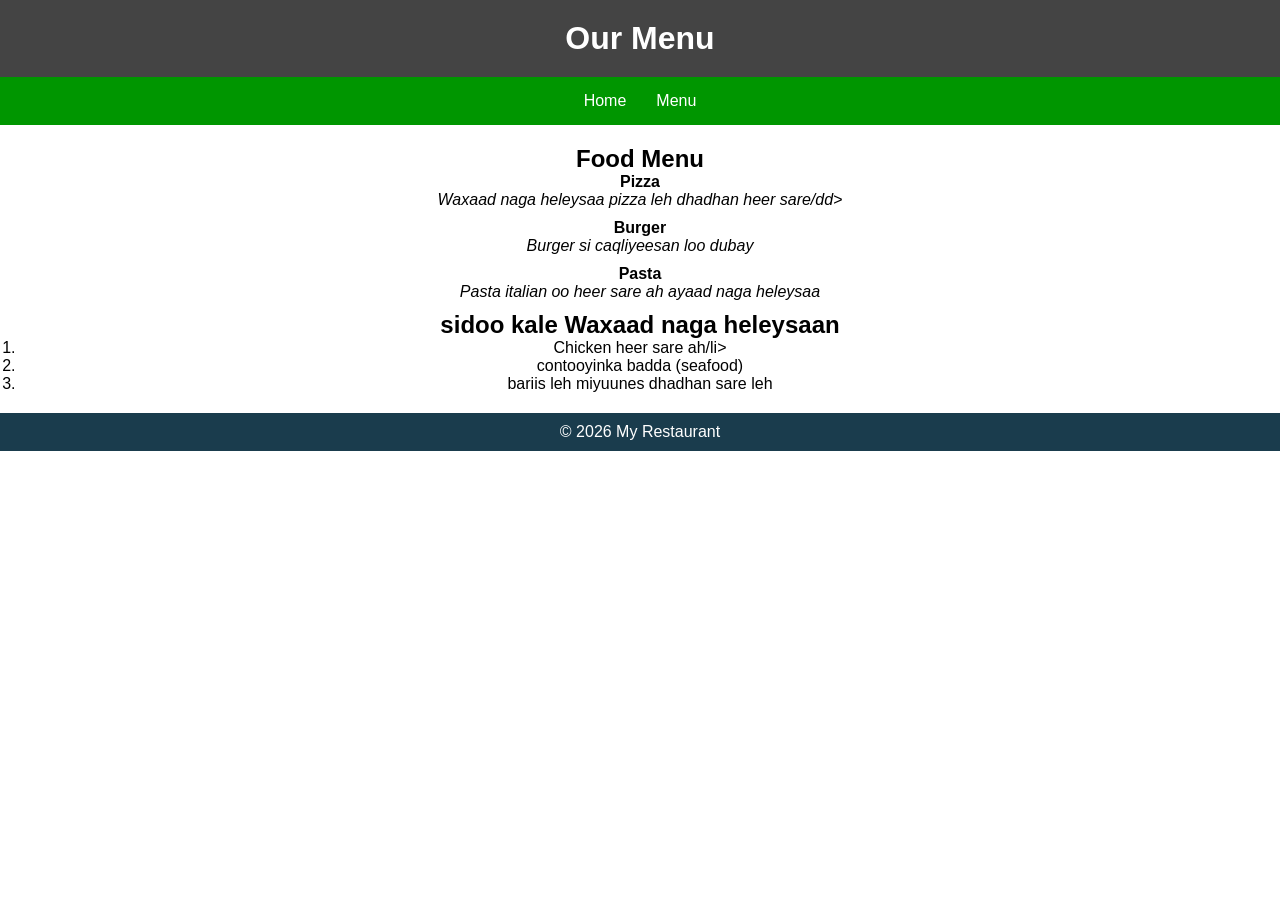
<file: Menu.html>
<!DOCTYPE html>
<html lang="en">
<head>
    <link rel="stylesheet" href="style.css">
    <meta charset="UTF-8">
    <title> Walaalaha Restaurant</title>

    <style>
        * {
            font-family: Arial, sans-serif;
        }

        header {
            background-color: #444;
            color: white;
            text-align: center;
            padding: 20px;
        }

        nav {
            background-color: rgb(0, 150, 0);
        }

        nav ul {
            list-style: none;
            display: flex;
            justify-content: center;
        }

        nav ul li a {
            color: white;
            padding: 15px;
            text-decoration: none;
            display: block;
        }

        main {
            padding: 20px;
        }

        dt {
            font-weight: bold;
        }

        dd {
            margin-bottom: 10px;
            font-style: italic;
        }

        footer {
            background-color: hsl(200, 50%, 20%);
            color: white;
            text-align: center;
            padding: 10px;
        }
    </style>
</head>
<body>

<header>
    <h1>Our Menu</h1>
</header>

<nav>
    <ul>
        <li><a href="index.html">Home</a></li>
        <li><a href="menu.html">Menu</a></li>
    </ul>
</nav>

<main>
    <h2>Food Menu</h2>

    <!-- Description List -->
    <dl>
        <dt>Pizza</dt>
        <dd>Waxaad naga heleysaa pizza leh dhadhan heer sare/dd>

        <dt>Burger</dt>
        <dd>Burger si caqliyeesan loo dubay</dd>

        <dt>Pasta</dt>
        <dd> Pasta italian oo heer sare ah ayaad naga heleysaa</dd>
    </dl>

    <h2>sidoo kale Waxaad naga heleysaan</h2>
    <ol>
        <li>Chicken heer sare ah/li>
        <li>contooyinka badda (seafood)</li>
        <li>bariis leh miyuunes dhadhan sare leh</li>
    </ol>
</main>

<footer>
    <p>&copy; 2026 My Restaurant</p>
</footer>

</body>
</html>
</file>
<file: style.css>
* {
    font-family: Arial, sans-serif;
    margin: 0;
    padding: 0;
}
header {
    background-color: #333; /* HEX */
    color: white; /* Color name */
    text-align: center;
    padding: 20px;
}
#logo {
    font-size: 28px;
    font-weight: bold;
}

nav {
    background-color: rgb(200, 0, 0); /* RGB */
}

nav ul {
    list-style: none;
    display: flex;
    justify-content: center;
}
nav ul li a {
    color: white;
    text-decoration: none;
    padding: 15px;
    display: block;
}

nav ul li a:hover {
    background-color: black;
}

main {
    padding: 20px;
    text-align: center;
}

.special {
    background-color: rgba(0, 0, 0, 0.1); /* RGBA */
    padding: 15px;
    margin-top: 20px;
}

dt {
    font-weight: bold;
}

dd {
    margin-bottom: 10px;
    font-style: italic;
}


footer {
    background-color: hsl(0, 0%, 20%); /* HSL */
    color: white;
    text-align: center;
    padding: 10px;
}
</file>
